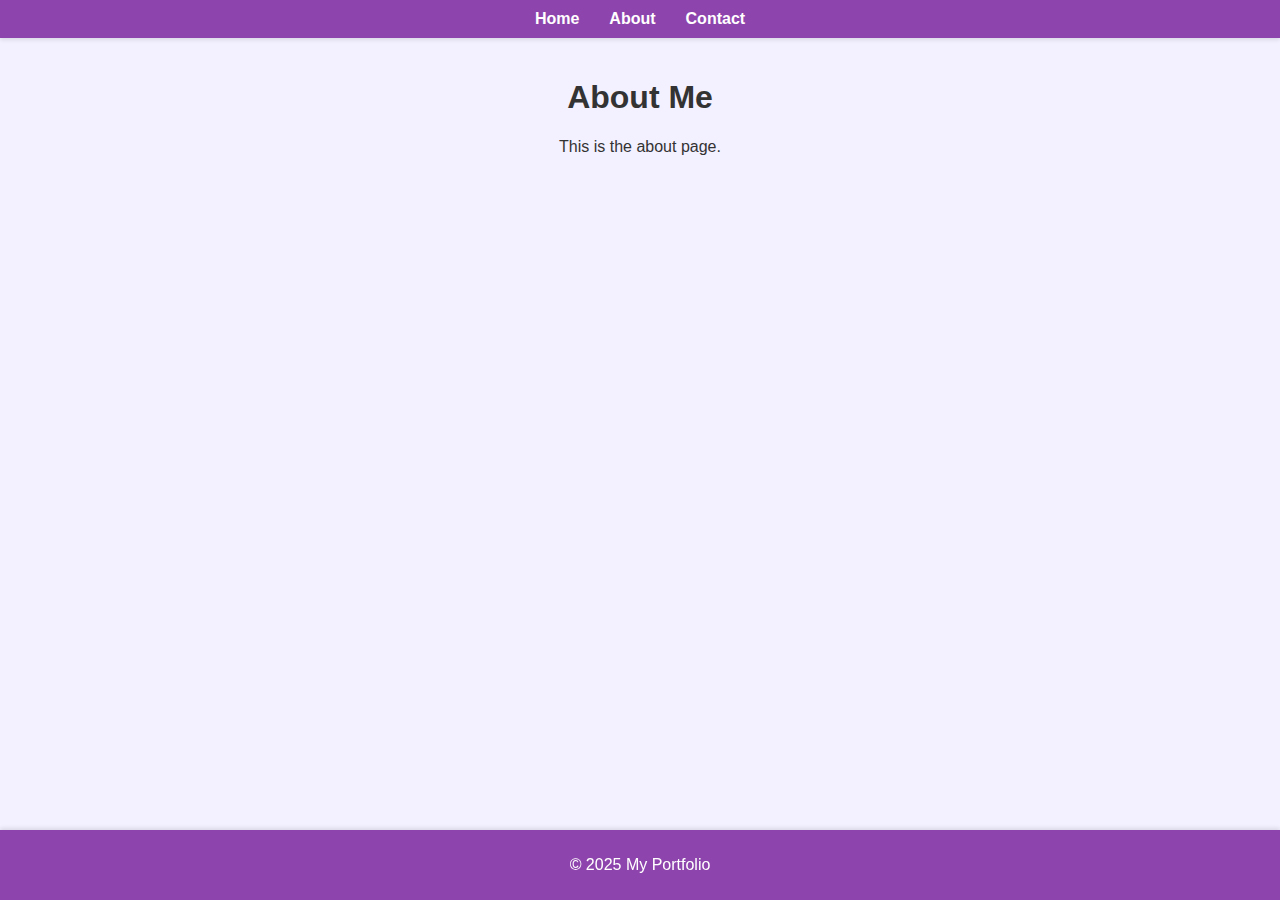
<file: about.html>
<!DOCTYPE html>
<html lang="en">
<head>
    <meta charset="UTF-8">
    <meta name="viewport" content="width=device-width, initial-scale=1.0">
    <title>About Me</title>
    <link rel="stylesheet" href="css/style.css">
</head>
<body>
    <header>
        <nav>
            <ul>
                <li><a href="index.html">Home</a></li>
                <li><a href="about.html">About</a></li>
                <li><a href="contact.html">Contact</a></li>
            </ul>
        </nav>
    </header>
    <main>
        <h1>About Me</h1>
        <p>This is the about page.</p>
    </main>
    <footer>
        <p>&copy; 2025 My Portfolio</p>
    </footer>
</body>
</html>
</file>
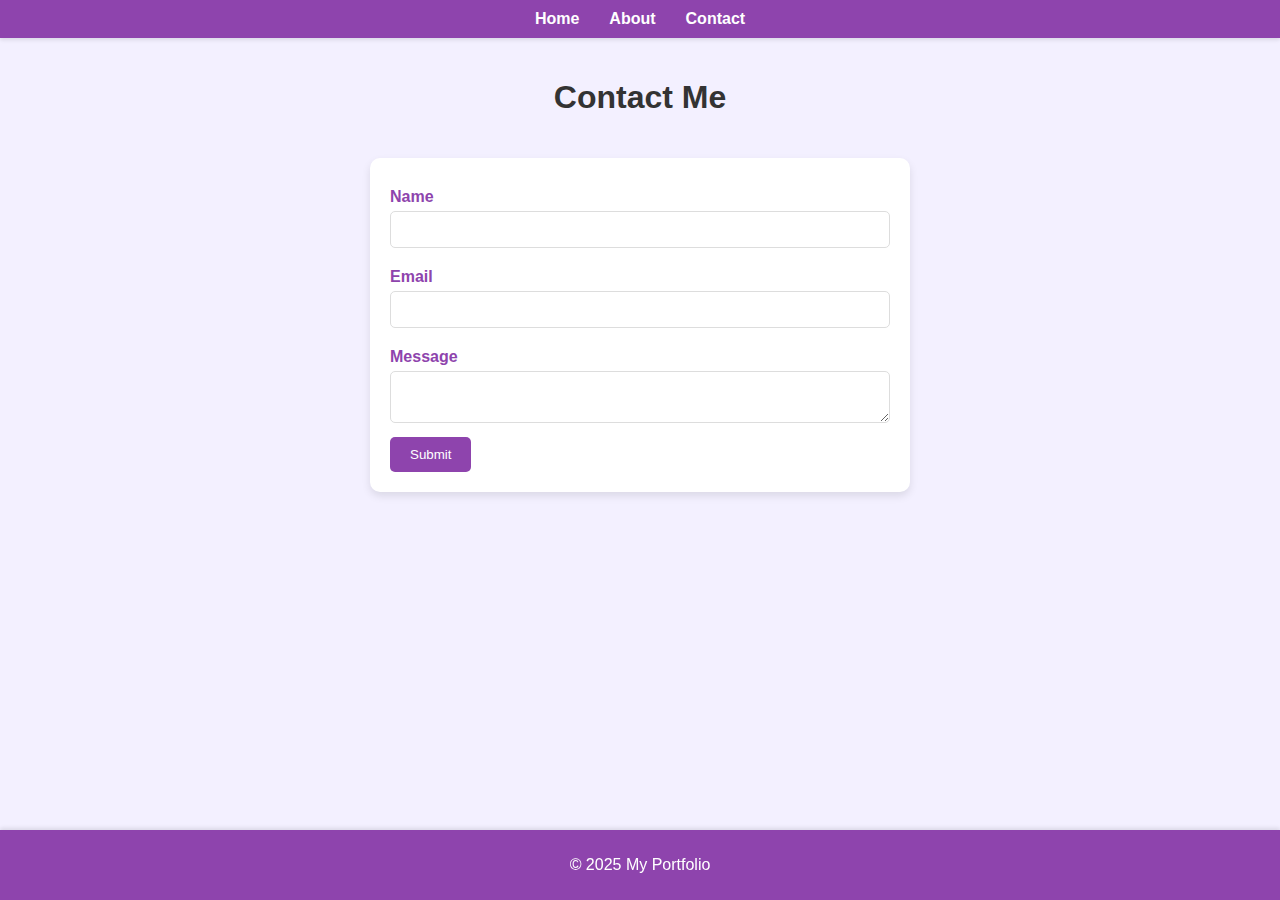
<file: contact.html>
<!DOCTYPE html>
<html lang="en">
<head>
    <meta charset="UTF-8">
    <meta name="viewport" content="width=device-width, initial-scale=1.0">
    <title>Contact Me</title>
    <link rel="stylesheet" href="css/style.css">
</head>
<body>
    <header>
        <nav>
            <ul>
                <li><a href="index.html">Home</a></li>
                <li><a href="about.html">About</a></li>
                <li><a href="contact.html">Contact</a></li>
            </ul>
        </nav>
    </header>
    <main>
        <h1>Contact Me</h1>
        <form>
            <label for="name">Name</label>
            <input type="text" id="name" name="name">
            <label for="email">Email</label>
            <input type="email" id="email" name="email">
            <label for="message">Message</label>
            <textarea id="message" name="message"></textarea>
            <button type="submit">Submit</button>
        </form>
    </main>
    <footer>
        <p>&copy; 2025 My Portfolio</p>
    </footer>
</body>
</html>
</file>
<file: css/style.css>
/* Basic styles for the layout */
body {
    font-family: 'Poppins', sans-serif;
    margin: 0;
    padding: 0;
    background-color: #f3f0ff;
    color: #333;
}

/* Import Google Font */
@import url('https://fonts.googleapis.com/css2?family=Poppins:wght@300;400;500;600;700&display=swap');

header {
    background-color: #8e44ad;
    padding: 10px 0;
    color: white;
    box-shadow: 0 2px 4px rgba(0, 0, 0, 0.1);
}

nav ul {
    list-style-type: none;
    padding: 0;
    margin: 0;
    display: flex;
    justify-content: center;
}

nav ul li {
    margin: 0 15px;
}

nav ul li a {
    text-decoration: none;
    color: white;
    font-weight: 600;
    transition: color 0.3s, transform 0.3s;
}

nav ul li a:hover {
    color: #dcdde1;
    transform: scale(1.1);
}

main {
    padding: 20px;
    text-align: center;
}

.highlighted-projects {
    display: flex;
    justify-content: space-around;
    flex-wrap: wrap;
}

.project {
    margin: 20px;
    width: 200px;
    background-color: white;
    border-radius: 10px;
    box-shadow: 0 4px 8px rgba(0, 0, 0, 0.1);
    overflow: hidden;
    transition: transform 0.3s, box-shadow 0.3s;
    text-decoration: none; /* Remove underline from project links */
    color: inherit; /* Inherit text color */
}

.project:hover {
    transform: scale(1.05);
    box-shadow: 0 8px 16px rgba(0, 0, 0, 0.2);
}

.project img {
    width: 100%;
    height: auto;
}

.project h2 {
    margin: 10px 0;
    padding: 0 10px;
    font-size: 1.2em;
    color: #8e44ad;
    font-weight: 600;
}

footer {
    background-color: #8e44ad;
    color: white;
    text-align: center;
    padding: 10px 0;
    position: fixed;
    width: 100%;
    bottom: 0;
    box-shadow: 0 -2px 4px rgba(0, 0, 0, 0.1);
}

/* Contact form styles */
form {
    display: inline-block;
    text-align: left;
    background-color: white;
    padding: 20px;
    border-radius: 10px;
    box-shadow: 0 4px 8px rgba(0, 0, 0, 0.1);
    width: 100%;
    max-width: 500px;
    margin-top: 20px;
}

label {
    display: block;
    margin: 10px 0 5px;
    font-weight: bold;
    color: #8e44ad;
}

input, textarea {
    width: 100%;
    padding: 10px;
    margin-bottom: 10px;
    border: 1px solid #ddd;
    border-radius: 5px;
    box-sizing: border-box;
    font-family: 'Poppins', sans-serif;
}

button {
    padding: 10px 20px;
    background-color: #8e44ad;
    color: white;
    border: none;
    border-radius: 5px;
    cursor: pointer;
    transition: background-color 0.3s, transform 0.3s;
    font-family: 'Poppins', sans-serif;
}

button:hover {
    background-color: #732d91;
    transform: scale(1.05);
}

/* Responsive design */
@media (max-width: 768px) {
    .highlighted-projects {
        flex-direction: column;
        align-items: center;
    }

    footer {
        position: relative;
    }
}
</file>
